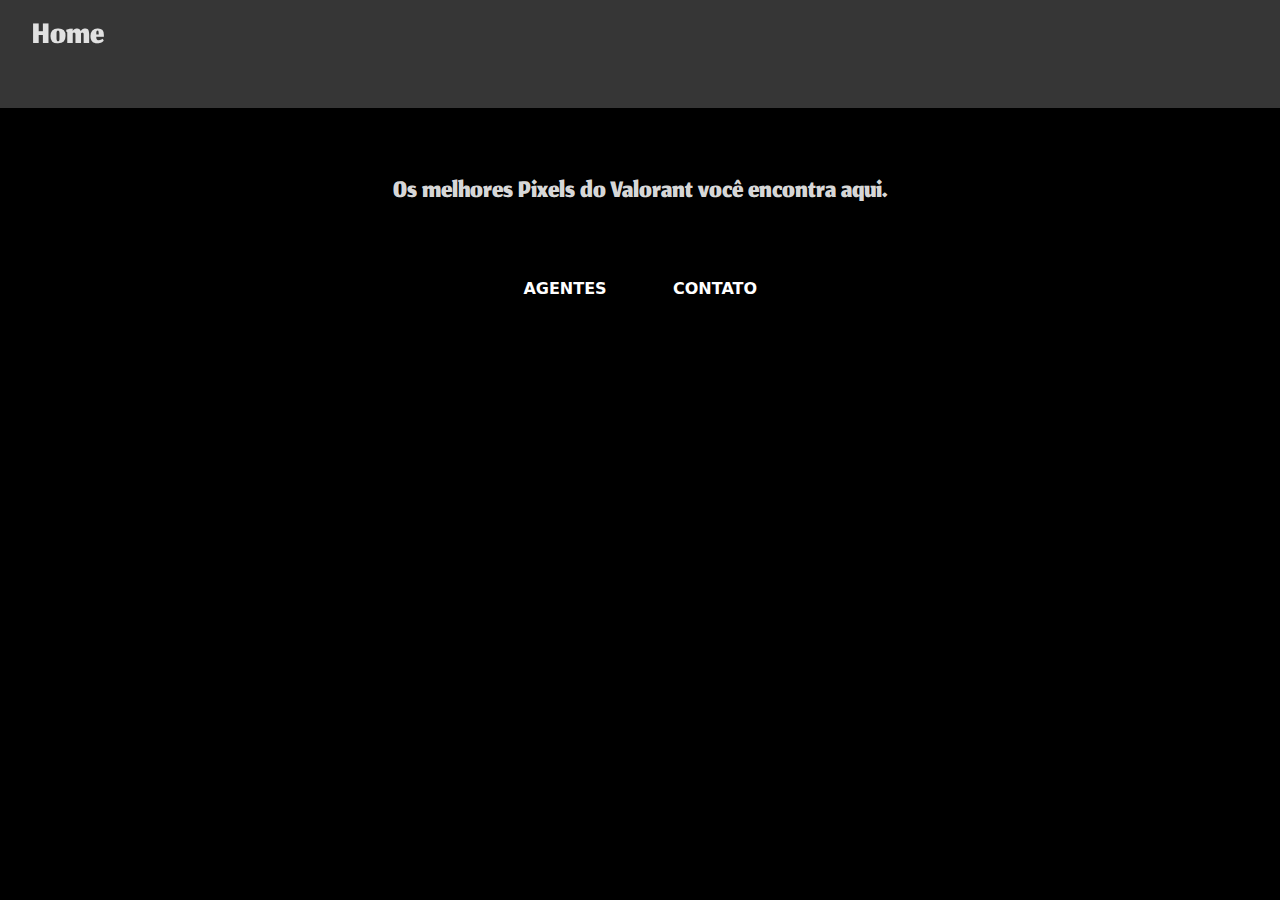
<file: index.html>
<!DOCTYPE html>
<html lang="pt-BR">

<head>
    <meta charset="UTF-8">
    <meta name="viewport" content="width=device-width, initial-scale=1.0">
    <link rel="preconnect" href="https://fonts.googleapis.com">
    <link rel="preconnect" href="https://fonts.gstatic.com" crossorigin>
    <link href="https://fonts.googleapis.com/css2?family=Teko:wght@300;700&display=swap" rel="stylesheet">
    <link href="https://fonts.googleapis.com/css2?family=Josefin+Sans:wght@400;700&display=swap" rel="stylesheet">
   <style>
    @import url('https://fonts.googleapis.com/css2?family=Jomhuria&display=swap');
</style>
    <link rel="stylesheet" href="https://cdn.jsdelivr.net/npm/bootstrap@5.3.3/dist/css/bootstrap.min.css"
        integrity="sha384-QWTKZyjpPEjISv5WaRU9OFeRpok6YctnYmDr5pNlyT2bRjXh0JMhjY6hW+ALEwIH" crossorigin="anonymous">
    <link rel="stylesheet" href="stylemain.css">
    <title>MadPixels</title>
</head>

<body>
    <nav class="menu">
        <ul>
            <li><a class="home" href="/index.html">Home</a></li>
        </ul>
    </nav>
    <main>
        <div class="container-main">
            <div class="text-main">
                <h1 class="main-h1">Os melhores Pixels do Valorant você encontra aqui.</h1>
                <p class="p-main">Domine o seu agente e melhore seu elo!</p>
            </div>
            <div class="botoes-main">
                <a href="./pag/agentes.html" class="box">Agentes</a>
                <a href="./pag/contato.html" class="box">Contato</a>
            </div>
        </div>
    </main>

    <script src="https://cdn.jsdelivr.net/npm/bootstrap@5.3.3/dist/js/bootstrap.bundle.min.js"
        integrity="sha384-YvpcrYf0tY3lHB60NNkmXc5s9fDVZLESaAA55NDzOxhy9GkcIdslK1eN7N6jIeHz" crossorigin="anonymous"></script>
</body>

</html>
</file>
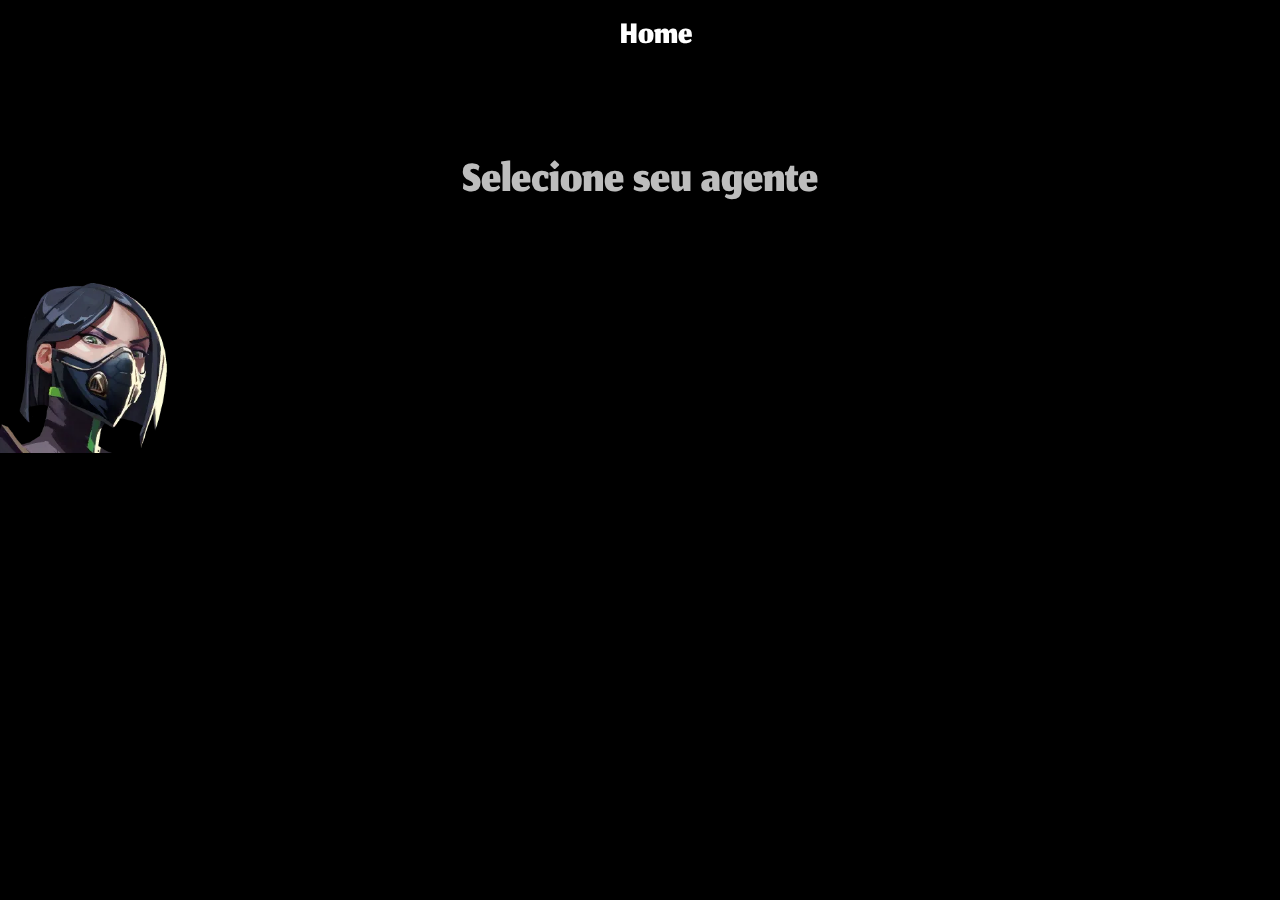
<file: pag/agentes.html>
<!DOCTYPE html>
<html lang="pt">

<head>
    <meta charset="UTF-8">
    <meta name="viewport" content="width=device-width, initial-scale=1.0">
    <link rel="preconnect" href="https://fonts.googleapis.com">
    <link rel="preconnect" href="https://fonts.gstatic.com" crossorigin>
    <style>
        @import url('https://fonts.googleapis.com/css2?family=Teko:wght@300..700&display=swap');
        @import url('https://fonts.googleapis.com/css2?family=Josefin+Sans:ital,wght@0,100..700;1,100..700&display=swap');
        @import url('https://fonts.googleapis.com/css2?family=Mukta:wght@200;300;400;500;600;700;800&display=swap');
        @import url('https://fonts.googleapis.com/css2?family=Jomhuria&display=swap');
    </style>
    <link href="https://cdn.jsdelivr.net/npm/bootstrap@5.3.3/dist/css/bootstrap.min.css" rel="stylesheet"
        integrity="sha384-QWTKZyjpPEjISv5WaRU9OFeRpok6YctnYmDr5pNlyT2bRjXh0JMhjY6hW+ALEwIH" crossorigin="anonymous">
    <script src="https://cdn.jsdelivr.net/npm/bootstrap@5.3.3/dist/js/bootstrap.bundle.min.js"
        integrity="sha384-YvpcrYf0tY3lHB60NNkmXc5s9fDVZLESaAA55NDzOxhy9GkcIdslK1eN7N6jIeHz"
        crossorigin="anonymous"></script>
    <link rel="stylesheet" href="/styleagente.css">
    <title>MadPixels</title>
</head>

<body>
    <nav class="menu">
        <ul>
            <li><a  href="/index.html">Home</a></li>
        </ul>
    </nav>
    <div class="conteudo">
        <h1 class="mainagente">Selecione seu agente</h1>
    </div>
    <main>
        <a href="/pag/vipermapa.html"><img src="/img/vipericon.webp" alt="" width="170px"></a>
    </main>
</body>
</file>
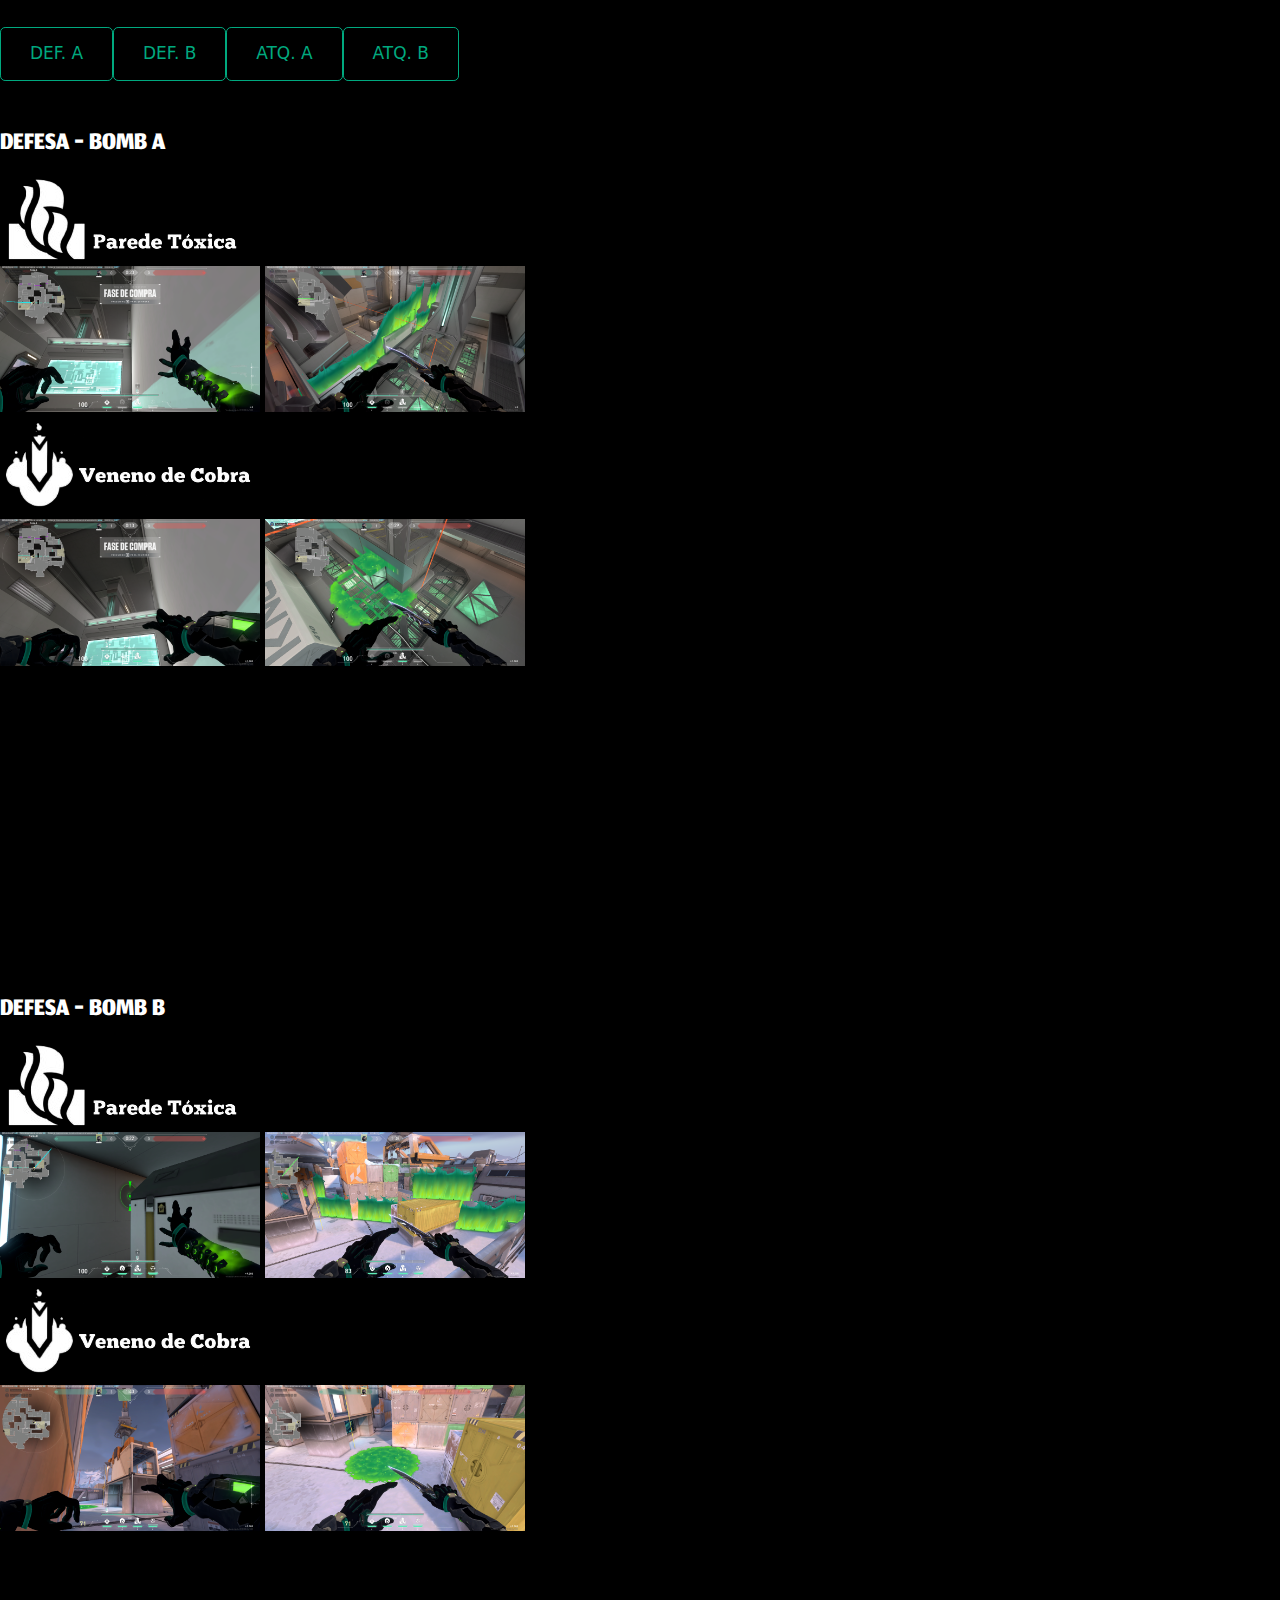
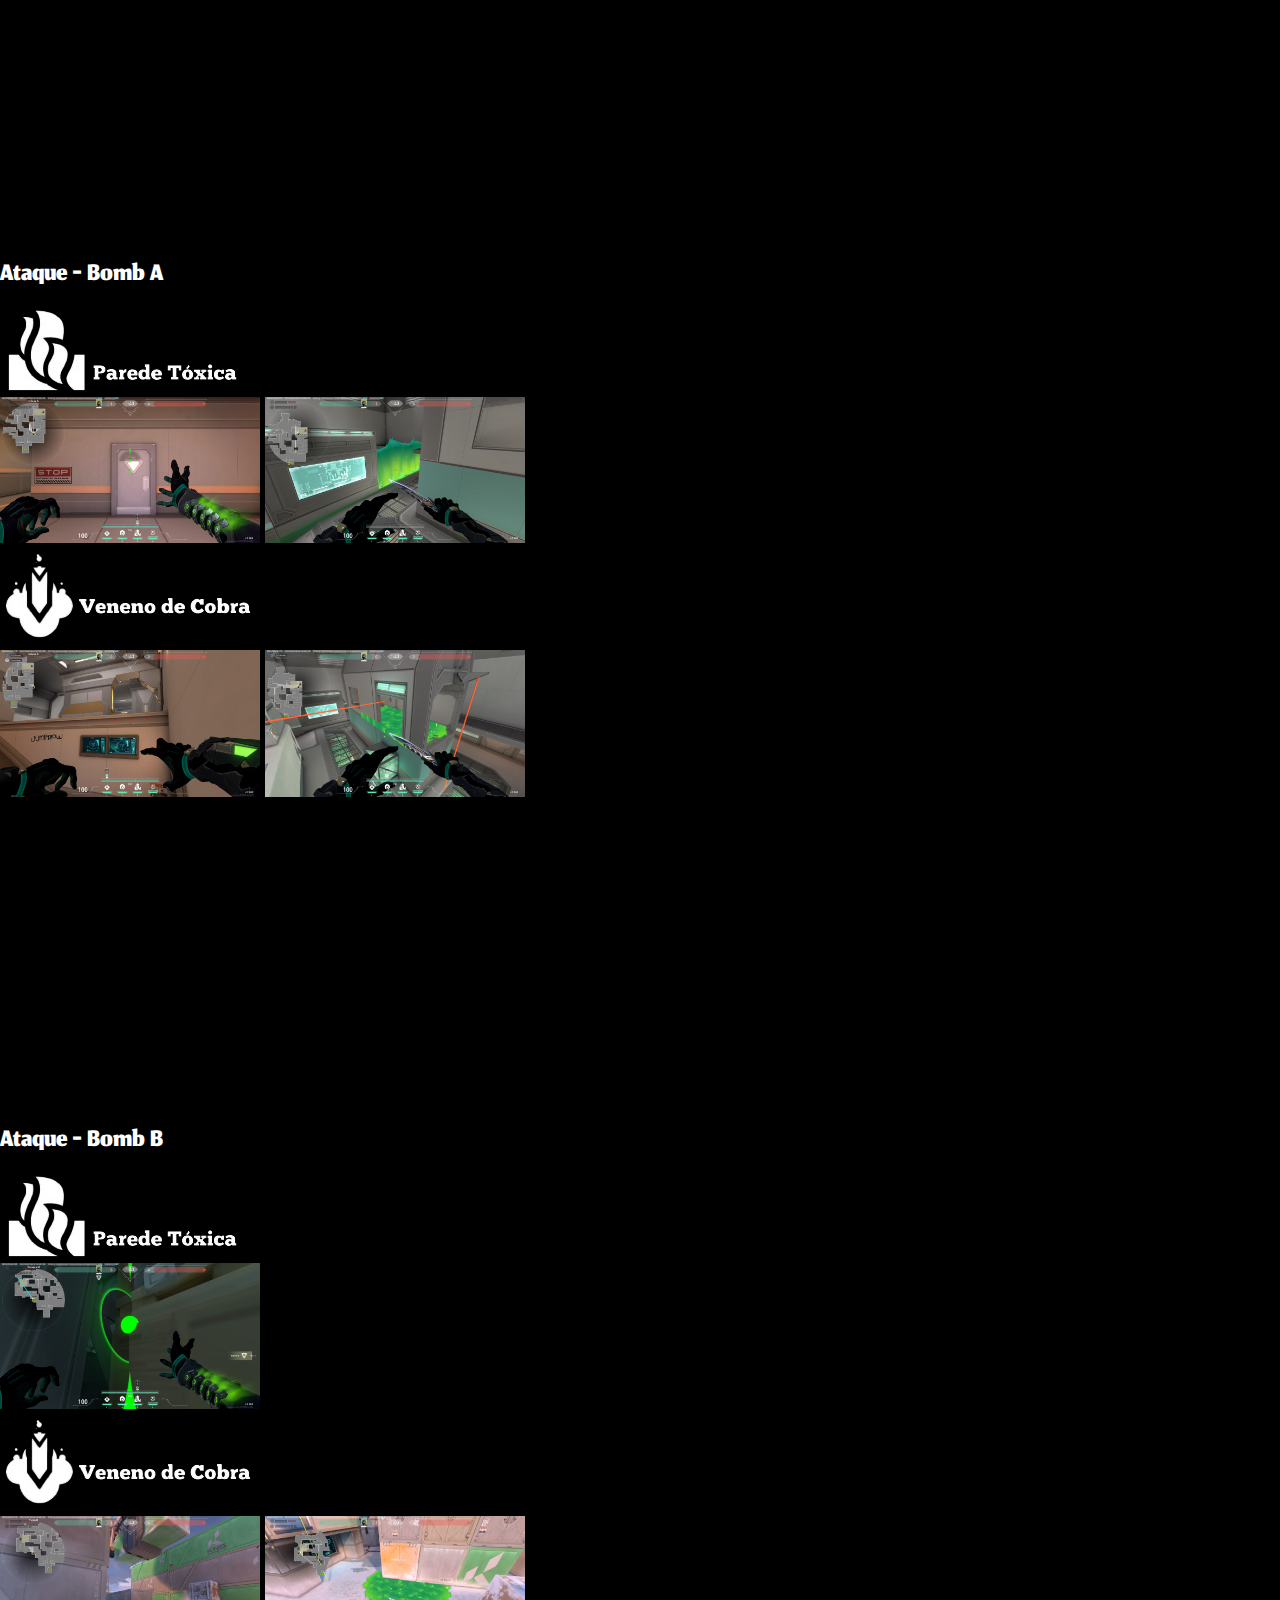
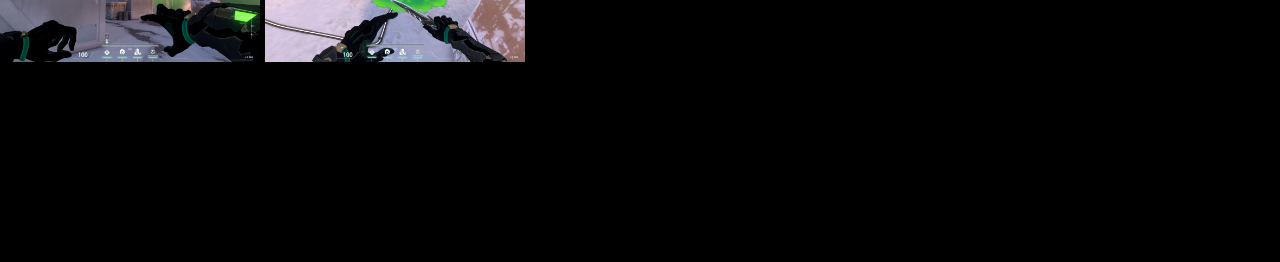
<file: pag/vipericebox.html>
<!DOCTYPE html>
<html lang="pt">

<head>
    <meta charset="UTF-8">
    <meta name="viewport" content="width=device-width, initial-scale=1.0">
    <link rel="preconnect" href="https://fonts.googleapis.com">
    <link rel="preconnect" href="https://fonts.gstatic.com" crossorigin>
    <style>
        @import url('https://fonts.googleapis.com/css2?family=Teko:wght@300..700&display=swap');
        @import url('https://fonts.googleapis.com/css2?family=Josefin+Sans:ital,wght@0,100..700;1,100..700&display=swap');
        @import url('https://fonts.googleapis.com/css2?family=Mukta:wght@200;300;400;500;600;700;800&display=swap');
        @import url('https://fonts.googleapis.com/css2?family=Jomhuria&display=swap');
    </style>
    <link href="https://cdn.jsdelivr.net/npm/bootstrap@5.3.3/dist/css/bootstrap.min.css" rel="stylesheet"
        integrity="sha384-QWTKZyjpPEjISv5WaRU9OFeRpok6YctnYmDr5pNlyT2bRjXh0JMhjY6hW+ALEwIH" crossorigin="anonymous">
    <script src="https://cdn.jsdelivr.net/npm/bootstrap@5.3.3/dist/js/bootstrap.bundle.min.js"
        integrity="sha384-YvpcrYf0tY3lHB60NNkmXc5s9fDVZLESaAA55NDzOxhy9GkcIdslK1eN7N6jIeHz"
        crossorigin="anonymous"></script>
    <link rel="stylesheet" href="/mainpixel.css">
    <title>MadPixels</title>
</head>

<body>
    <header>
        <nav id="menu">
            <div class="navbar">
                <button class="button" id="mb" onclick="scrollToSection('section1')">DEF. A</button>
                <button class="button" id="mb" onclick="scrollToSection('section2')">DEF. B</button>
                <button class="button" id="mb" onclick="scrollToSection('section3')">ATQ. A</button>
                <button class="button" id="mb" onclick="scrollToSection('section4')">ATQ. B</button>
            </div>
        </nav>
    </header>
    <main>
        <section id="section1">
            <h1>DEFESA - BOMB A</h1>
            <div class="paredebomba">
                <img src="/img/paredetoxicalogo.png" alt="">
                <div class="gallery">
                    <img class="gallery-image" id="gallery-image"  src="/img/paredeA.png" alt="Imagem 1"
                        onclick="openFullScreen(this)">
                    <img class="gallery-image" id="zoom" src="/img/paredefeitaA.png" alt="Imagem 2"
                        onclick="openFullScreen(this)">
                </div>
            </div>
            <div class="venenobomba">
                <img src="/img/venenobomba.png" alt="">
                <div class="gallery">
                    <img class="gallery-image" id="zoom" src="/img/venenoA.png" alt="Imagem 1"
                        onclick="openFullScreen(this)">
                    <img class="gallery-image" id="zoom" src="/img/venenofeitoA.png" alt="Imagem 2"
                        onclick="openFullScreen(this)">
                </div>
            </div>
        </section>
        <section id="section2">
            <h1>DEFESA - BOMB B</h1>
            <div class="paredebombb">
                <img src="/img/paredetoxicalogo.png" alt="">
                <div class="gallery">
                    <img class="gallery-image" id="zoom" src="/img/paredeB.png" alt="Imagem 1"
                        onclick="openFullScreen(this)">
                    <img class="gallery-image" id="zoom" src="/img/paredefeitaB.png" alt="Imagem 2"
                        onclick="openFullScreen(this)">
                </div>
            </div>
            <div class="venenobombb">
                <img src="/img/venenobomba.png" alt="">
                <div class="gallery">
                    <img class="gallery-image" id="zoom" src="/img/moliB.png" alt="Imagem 1"
                        onclick="openFullScreen(this)">
                    <img class="gallery-image" id="zoom" src="/img/molifeitaB.png" alt="Imagem 2"
                        onclick="openFullScreen(this)">
                </div>
            </div>
        </section>
        <section id="section3">
            <h1>Ataque - Bomb A</h1>
            <div class="paredeaatq">
                <img src="/img/paredetoxicalogo.png" alt="">
                <div class="gallery">
                    <img class="gallery-image" id="zoom" src="/img/paredeAatq.png" alt="Imagem 1"
                        onclick="openFullScreen(this)">
                    <img class="gallery-image" id="zoom" src="/img/paredeAatqfeita.png" alt="Imagem 2"
                        onclick="openFullScreen(this)">
                </div>
            </div>
            <div class="venenobombb">
                <img src="/img/venenobomba.png" alt="">
                <div class="gallery">
                    <img class="gallery-image" id="zoom" src="/img/moliAatq.png" alt="Imagem 1"
                        onclick="openFullScreen(this)">
                    <img class="gallery-image" id="zoom" src="/img/molifeitaAatq.png" alt="Imagem 2"
                        onclick="openFullScreen(this)">
                </div>
            </div>
        </section>
        <section id="section4">
            <h1>Ataque - Bomb B</h1>
            <div class="paredebatq">
                <img src="/img/paredetoxicalogo.png" alt="">
                <div class="gallery">
                    <img class="gallery-image" id="zoom" src="/img/paredebatq.png" alt="Imagem 1"
                        onclick="openFullScreen(this)">
                </div>
            </div>
            <div class="venenobombb">
                <img src="/img/venenobomba.png" alt="">
                <div class="gallery">
                    <img class="gallery-image" id="zoom" src="/img/moliBatq.png" alt="Imagem 1"
                        onclick="openFullScreen(this)">
                    <img class="gallery-image" id="zoom" src="/img/moliBatqfeito.png" alt="Imagem 2"
                        onclick="openFullScreen(this)">
                </div>
            </div>
        </section>
    </main>
    <script src="/js/script.js"></script>
</body>

</html>
</file>
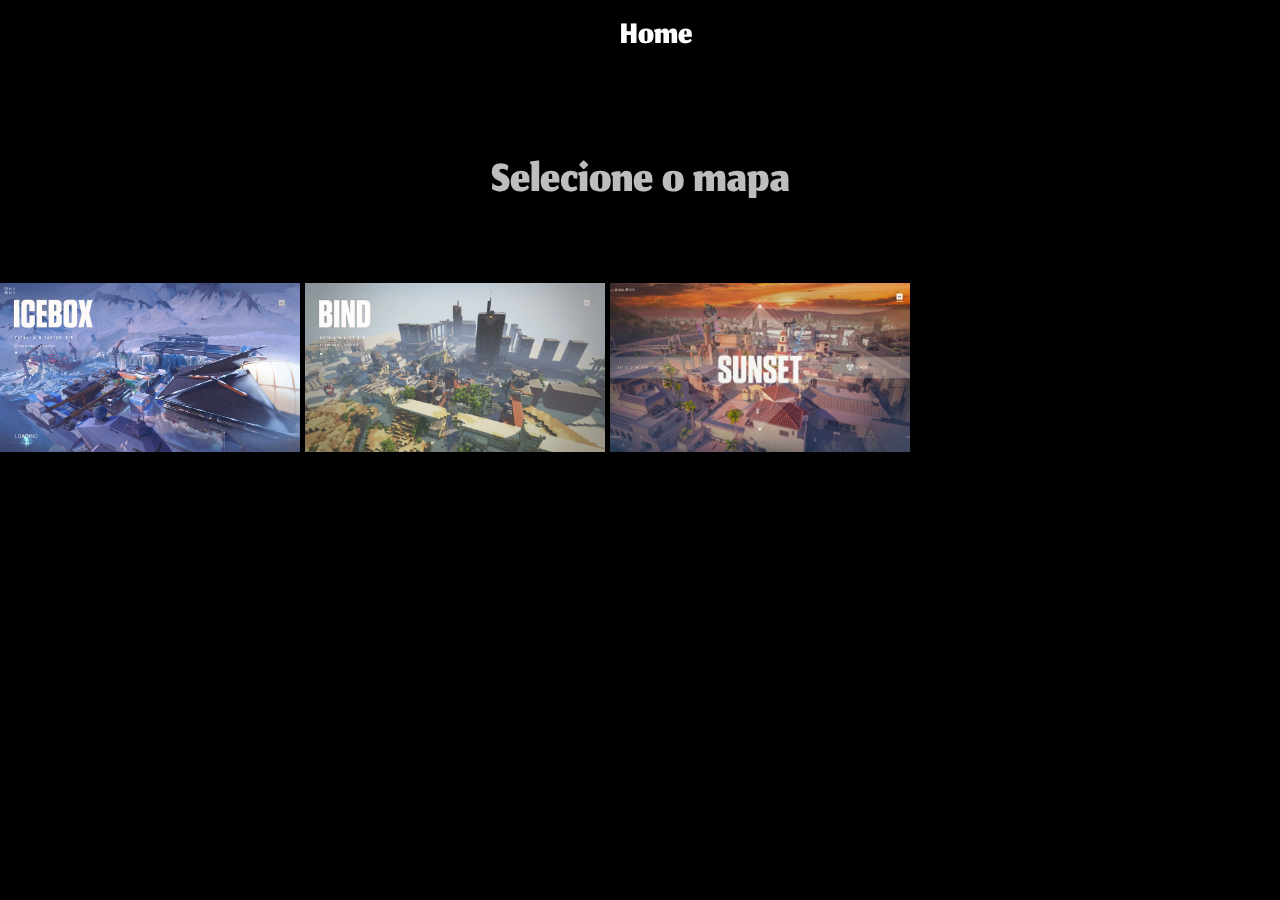
<file: pag/vipermapa.html>
<!DOCTYPE html>
<html lang="pt">

<head>
    <meta charset="UTF-8">
    <meta name="viewport" content="width=device-width, initial-scale=1.0">
    <link rel="preconnect" href="https://fonts.googleapis.com">
    <link rel="preconnect" href="https://fonts.gstatic.com" crossorigin>
    <style>
        @import url('https://fonts.googleapis.com/css2?family=Teko:wght@300..700&display=swap');
        @import url('https://fonts.googleapis.com/css2?family=Josefin+Sans:ital,wght@0,100..700;1,100..700&display=swap');
        @import url('https://fonts.googleapis.com/css2?family=Mukta:wght@200;300;400;500;600;700;800&display=swap');
        @import url('https://fonts.googleapis.com/css2?family=Jomhuria&display=swap');
    </style>
    <link href="https://cdn.jsdelivr.net/npm/bootstrap@5.3.3/dist/css/bootstrap.min.css" rel="stylesheet"
        integrity="sha384-QWTKZyjpPEjISv5WaRU9OFeRpok6YctnYmDr5pNlyT2bRjXh0JMhjY6hW+ALEwIH" crossorigin="anonymous">
    <script src="https://cdn.jsdelivr.net/npm/bootstrap@5.3.3/dist/js/bootstrap.bundle.min.js"
        integrity="sha384-YvpcrYf0tY3lHB60NNkmXc5s9fDVZLESaAA55NDzOxhy9GkcIdslK1eN7N6jIeHz"
        crossorigin="anonymous"></script>
    <link rel="stylesheet" href="/styleagente.css">
    <title>MadPixels</title>
</head>

<body>
    <nav class="menu">
        <ul>
            <li><a href="/index.html">Home</a></li>
        </ul>
    </nav>
    <div class="conteudo">
        <h1 class="mainagente">Selecione o mapa</h1>
    </div>
    <main>
        <a href="vipericebox.html"><img class="logomap" src="/img/icebox.jpg" alt="iceboxlogo"></a>
        <a href="viperbind.html"><img class="logomap" src="/img/bindlogo.webp" alt="bindlogo"></a>
        <a href="vipersunset.html"><img class="logomap" src="/img/sunsetlogo.jpg" alt="sunsetlogo"></a>
        <a href=""></a>
        <a href=""></a>
    </main>
</body>
</file>
<file: stylemain.css>
body {
  background-color: #000000;
}

.teko-uniquifier {
  font-family: "Teko", sans-serif;
  font-optical-sizing: auto;
  font-style: normal;
}

.josefin-sans {
  font-family: "Josefin Sans", sans-serif;
  font-optical-sizing: auto;
  font-style: normal;
}

.mukta-extralight {
  font-family: "Mukta", sans-serif;
  font-weight: 200;
  font-style: normal;
}

.jomhuria-regular {
  font-family: "Jomhuria", serif;
  font-weight: 400;
  font-style: normal;
}

li {
  list-style-type: none;

}

.home {
  text-decoration: none;
  font-size: 50px;
  font-family: "Jomhuria", serif;
  color: #EEEE;

}

ul {

  display: flex;

  align-items: center;
}

.logonav {
  width: 60px;
}

.main-h1 {
  color: #EEEE;
   padding-top: 60px;
  text-align: center;
  font-family: "Jomhuria", serif;
  margin: 0 auto;

}

.p-main {
  color:
    rgb(0, 0, 0);
  text-align: center;
  font-size: 20px;


}

.botoes-main {
  text-align: center;
  display: flex;
  justify-content: center;
}

.menu {
  background-color: #363636;
  width: 2120px;
  height: 108px;
}

a {
  color: rgb(255, 255, 255);
  text-decoration: none;
}

.box {
  width: 140px;
  height: auto;
  float: left;
  transition: .5s linear;
  position: relative;
  display: flex;
  overflow: hidden;
  padding: 15px;
  align-items: center;
  justify-content: center;
  margin: 0 5px;
  background: transparent;
  text-transform: uppercase;
  font-weight: 900;
}

.box:before {
  position: absolute;
  content: '';
  left: 0;
  bottom: 0;
  height: 4px;
  width: 100%;
  border-bottom: 4px solid transparent;
  border-left: 4px solid transparent;
  box-sizing: border-box;
  transform: translateX(100%);
}

.box:after {
  position: absolute;
  content: '';
  top: 0;
  left: 0;
  width: 100%;
  height: 4px;
  border-top: 4px solid transparent;
  border-right: 4px solid transparent;
  box-sizing: border-box;
  transform: translateX(-100%);
}

.box:hover {
  box-shadow: 0 5px 15px rgba(255, 255, 255, 0.5);
}

.box:hover:before {
  border-color: #ffffff;
  height: 100%;
  transform: translateX(0);
  transition: .3s transform linear, .3s height linear .3s;
}

.box:hover:after {
  border-color: #ffffff;
  height: 100%;
  transform: translateX(0);
  transition: .3s transform linear, .3s height linear .5s;
}

button {
  color: rgb(255, 255, 255);
  text-decoration: none;
  cursor: pointer;
  outline: none;
  border: none;
  background: transparent;
}
</file>
<file: styleagente.css>
.jomhuria-regular {
    font-family: "Jomhuria", serif;
    font-weight: 400;
    font-style: normal;
}

#menu {
    background-color: black;
    width: 2120px;
    height: 108px;
    display: flex;
}

body {
    background-color: #000000;
}

.conteudo {

    display: flex;
    font-family: "Jomhuria", serif;
    justify-content: center;
    align-items: center;
    padding:50px;

}

.mainagente {
    font-size: 70px;
    color:#bdbdbd

}

li{
    list-style-type: none;
}

a{
    text-decoration: none;
    font-size: 50px;
    font-family: "Jomhuria", serif;
    color: white;

}

ul{

    display: flex;
    justify-content: center;
    align-items: center;
}

.logomap{
    width: 300px;
}

.gallery-image{
    width: 260px;
}
</file>
<file: mainpixel.css>
.teko-uniquifier {
    font-family: "Teko", sans-serif;
    font-optical-sizing: auto;
    font-style: normal;
}

.josefin-sans {
    font-family: "Josefin Sans", sans-serif;
    font-optical-sizing: auto;
    font-style: normal;
}

.mukta-extralight {
    font-family: "Mukta", sans-serif;
    font-weight: 200;
    font-style: normal;
}

.jomhuria-regular {
    font-family: "Jomhuria", serif;
    font-weight: 400;
    font-style: normal;
}

#menu {
    background-color: black;
    width: 2120px;
    height: 108px;
    display: flex;
}

body {
    background-color: #000000;

}

.conteudo {

    display: flex;
    font-family: "Jomhuria", serif;
    justify-content: center;
    align-items: center;
    padding: 50px;

}

.mainagente {
    font-size: 70px;

}

li {
    list-style-type: none;
}

section {
    padding-bottom: 200px;
}

ul {

    display: flex;
    justify-content: center;
    align-items: center;
}

.logomap {
    width: 300px;
}

.gallery-image {
    width: 260px;
}

h1 {
    font-family: "Jomhuria", serif;
    color: white;
}

.button {
    --color: #00A97F;
    padding: 0.8em 1.7em;
    background-color: transparent;
    border-radius: .3em;
    position: relative;
    overflow: hidden;
    cursor: pointer;
    transition: .5s;
    font-weight: 100px;
    font-size: 17px;
    border: 1px solid;
    font-family: inherit;
    text-transform: uppercase;
    color: var(--color);
    z-index: 1;
}

.button::before,
.button::after {
    content: '';
    display: block;
    width: 50px;
    height: 50px;
    transform: translate(-50%, -50%);
    position: absolute;
    border-radius: 50%;
    z-index: -1;
    background-color: var(--color);
    transition: 1s ease;
}

.button::before {
    top: -1em;
    left: -1em;
}

.button::after {
    left: calc(100% + 1em);
    top: calc(100% + 1em);
}

.button:hover::before,
.button:hover::after {
    height: 410px;
    width: 410px;
}

.button:hover {
    color: rgb(10, 25, 30);
}

.button:active {
    filter: brightness(.8);
}

nav {
    position: fixed;
}

section{
    padding-top: 120px;
}
</file>
